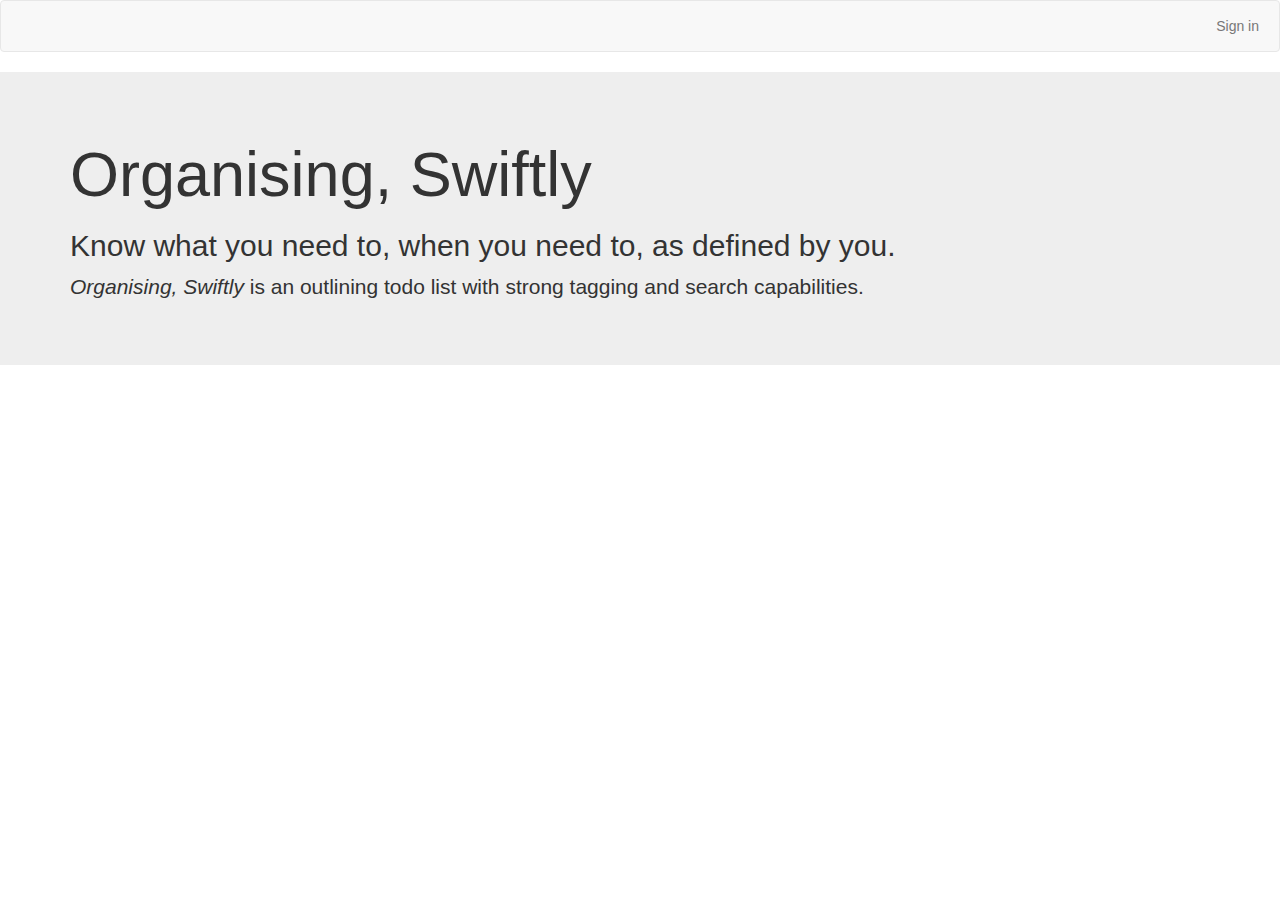
<file: index.html>
<!DOCTYPE html>
<html lang="en">
<head>
  <meta charset="UTF-8">
  <link rel="stylesheet" href="style.css" media="all">
  <link rel="stylesheet" href="bootstrap/css/bootstrap.css" media="all">
  <title></title>
</head>
<body>
  <div class="navbar navbar-default">
    <ul class="nav navbar-nav navbar-right">
      <li class="corner"><a href="./sign-in.html">Sign in</a></li>
    </ul>
  </div>
  <div class="jumbotron">
    <div class="container">
      <h1>Organising, Swiftly</h1>
      <h2>Know what you need to, when you need to, as defined by you.</h2>
      <p><em>Organising, Swiftly</em> is an outlining todo list with strong tagging and search capabilities.</p>
    </div>
  </div>
</body>
</html>
</file>
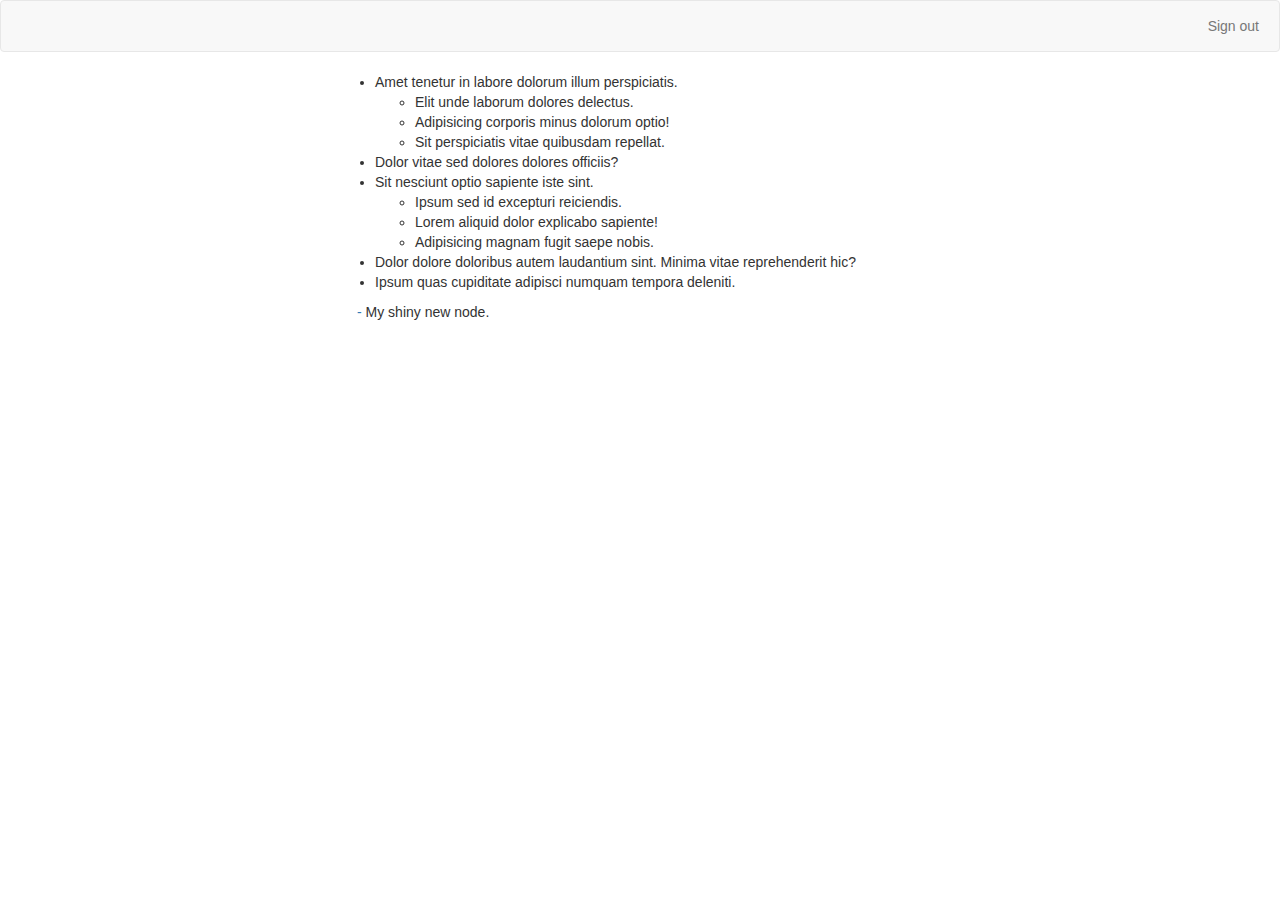
<file: add-new.html>
<!DOCTYPE html>
<html lang="en">
<head>
  <meta charset="UTF-8">
  <link rel="stylesheet" href="style.css" media="all">
  <link rel="stylesheet" href="bootstrap/css/bootstrap.css" media="all">
  <title></title>
</head>
<body>
  <div class="navbar navbar-default">
    <ul class="nav navbar-nav navbar-right">
      <li style="padding-right: 20px"><a href="./index.html">Sign out</a></li>
    </ul>
  </div>
  <div class="container-fluid">
    <div class="row">
      <div class="col-md-3"></div>
      <div class="col-md-6">
        <ul>
          <li>
            Amet tenetur in labore dolorum illum perspiciatis.
            <ul>
              <li>
                Elit unde laborum dolores delectus.
              </li>
              <li>
                Adipisicing corporis minus dolorum optio!
              </li>
              <li>
                Sit perspiciatis vitae quibusdam repellat.
              </li>
            </ul>
          </li>
          <li>
            Dolor vitae sed dolores dolores officiis?
          </li>
          <li>
            Sit nesciunt optio sapiente iste sint.
            <ul>
              <li>
                Ipsum sed id excepturi reiciendis.
              </li>
              <li>
                Lorem aliquid dolor explicabo sapiente!
              </li>
              <li>
                Adipisicing magnam fugit saepe nobis.
              </li>
            </ul>
          </li>
          <li>
            Dolor dolore doloribus autem laudantium sint. Minima vitae reprehenderit hic?
          </li>
          <li>
            Ipsum quas cupiditate adipisci numquam tempora deleniti.
          </li>
        </ul>
        <a style="padding-left: 22px;" href="./show-list.html">-</a> My shiny new node.
      </div>
      <div class="col-md-3"></div>
    </div>
  </div>
</body>
</html>
</file>
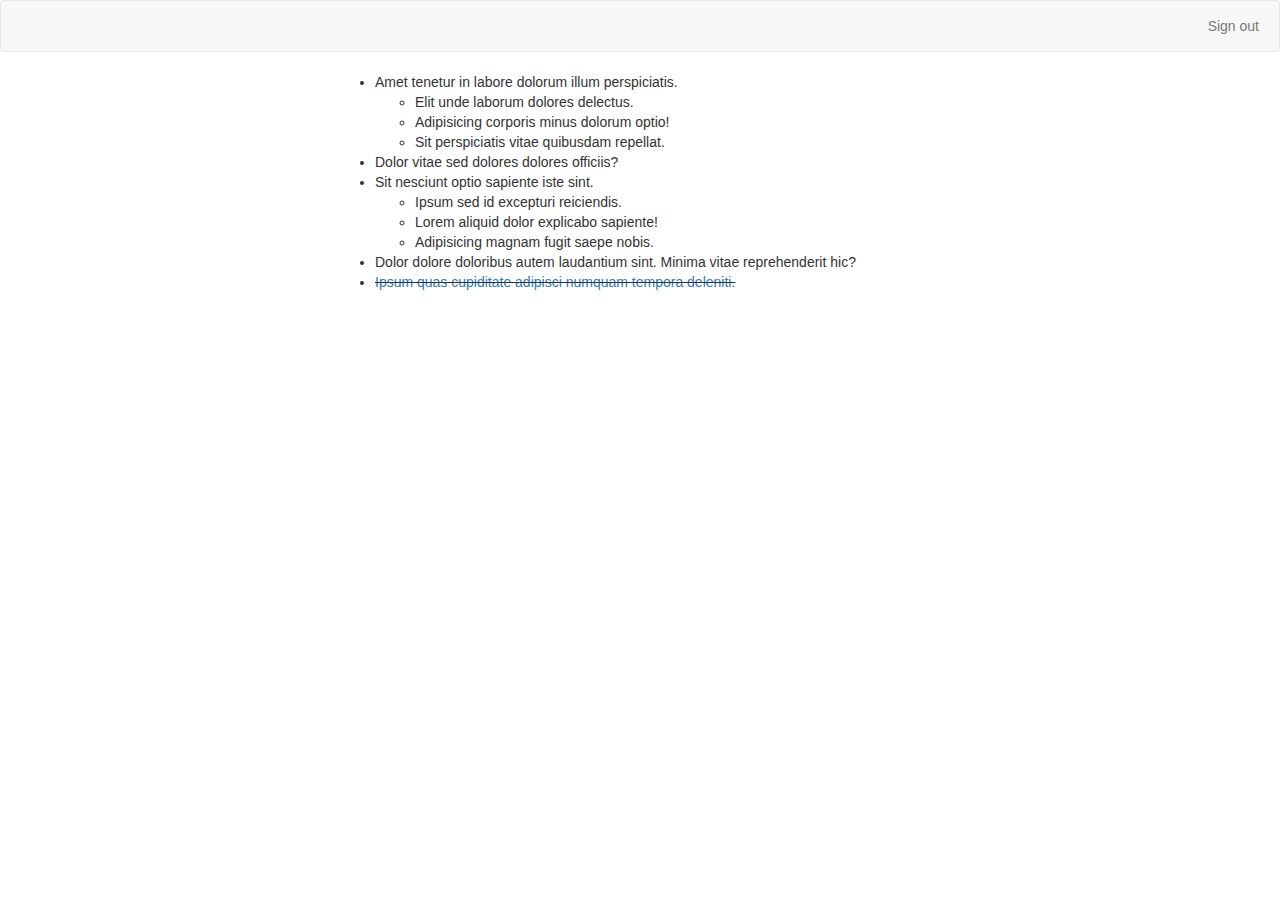
<file: complete.html>
<!DOCTYPE html>
<html lang="en">
<head>
  <meta charset="UTF-8">
  <link rel="stylesheet" href="style.css" media="all">
  <link rel="stylesheet" href="bootstrap/css/bootstrap.css" media="all">
  <title></title>
</head>
<body>
  <div class="navbar navbar-default">
    <ul class="nav navbar-nav navbar-right">
      <li style="padding-right: 20px"><a href="./index.html">Sign out</a></li>
    </ul>
  </div>
  <div class="container-fluid">
    <div class="row">
      <div class="col-md-3"></div>
      <div class="col-md-6">
        <ul>
          <li>
            Amet tenetur in labore dolorum illum perspiciatis.
            <ul>
              <li>
                Elit unde laborum dolores delectus.
              </li>
              <li>
                Adipisicing corporis minus dolorum optio!
              </li>
              <li>
                Sit perspiciatis vitae quibusdam repellat.
              </li>
            </ul>
          </li>
          <li>
            Dolor vitae sed dolores dolores officiis?
          </li>
          <li>
            Sit nesciunt optio sapiente iste sint.
            <ul>
              <li>
                Ipsum sed id excepturi reiciendis.
              </li>
              <li>
                Lorem aliquid dolor explicabo sapiente!
              </li>
              <li>
                Adipisicing magnam fugit saepe nobis.
              </li>
            </ul>
          </li>
          <li>
            Dolor dolore doloribus autem laudantium sint. Minima vitae reprehenderit hic?
          </li>
          <li class="completed">
            <a href="./show-list.html">Ipsum quas cupiditate adipisci numquam tempora deleniti.</a>
          </li>
        </ul>
      </div>
      <div class="col-md-3"></div>
    </div>
  </div>
</body>
</html>
</file>
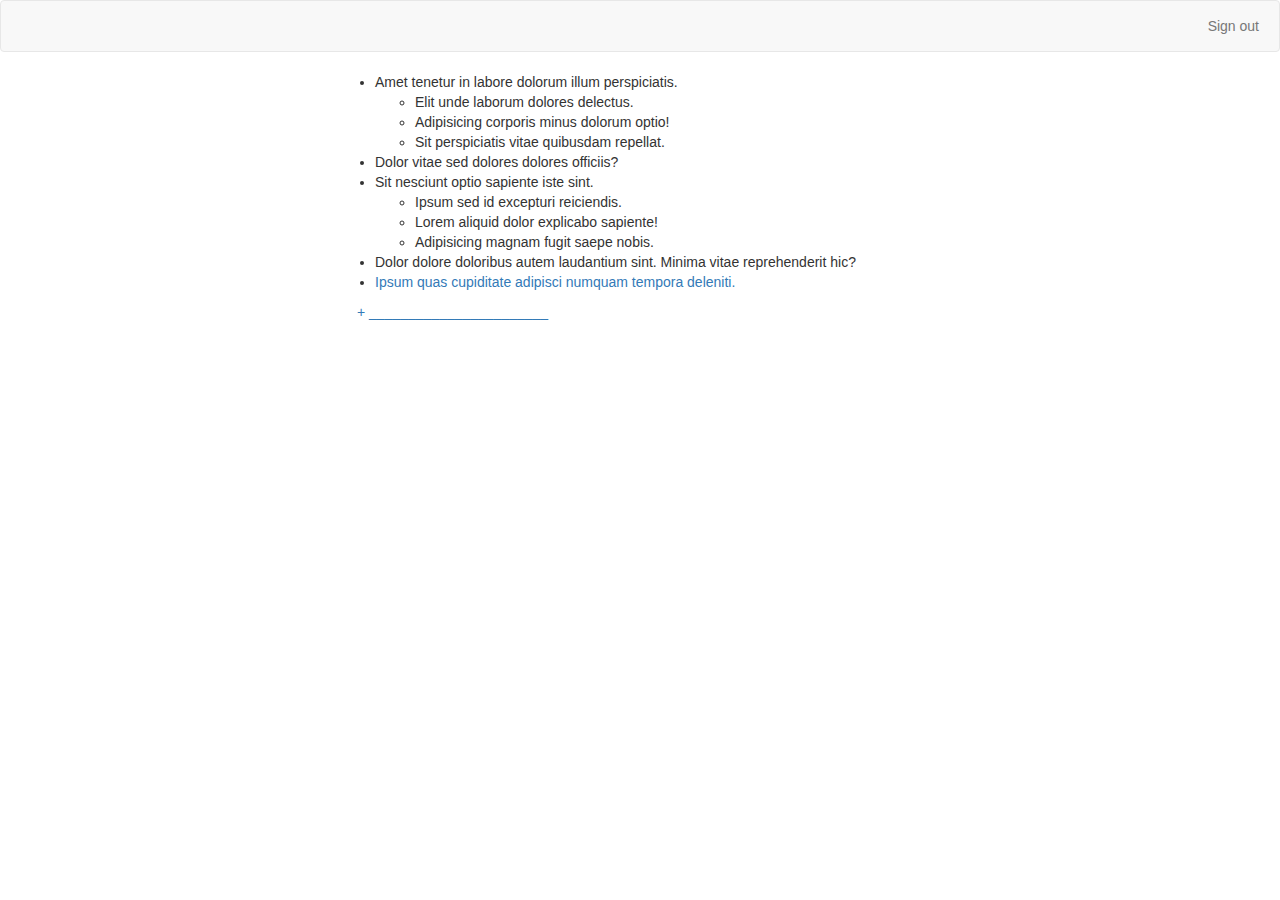
<file: show-list.html>
<!DOCTYPE html>
<html lang="en">
<head>
  <meta charset="UTF-8">
  <link rel="stylesheet" href="style.css" media="all">
  <link rel="stylesheet" href="bootstrap/css/bootstrap.css" media="all">
  <title></title>
</head>
<body>
  <div class="navbar navbar-default">
    <ul class="nav navbar-nav navbar-right">
      <li style="padding-right: 20px"><a href="./index.html">Sign out</a></li>
    </ul>
  </div>
  <div class="container-fluid">
    <div class="row">
      <div class="col-md-3"></div>
      <div class="col-md-6">
        <ul>
          <li>
            Amet tenetur in labore dolorum illum perspiciatis.
            <ul>
              <li>
                Elit unde laborum dolores delectus.
              </li>
              <li>
                Adipisicing corporis minus dolorum optio!
              </li>
              <li>
                Sit perspiciatis vitae quibusdam repellat.
              </li>
            </ul>
          </li>
          <li>
            Dolor vitae sed dolores dolores officiis?
          </li>
          <li>
            Sit nesciunt optio sapiente iste sint.
            <ul>
              <li>
                Ipsum sed id excepturi reiciendis.
              </li>
              <li>
                Lorem aliquid dolor explicabo sapiente!
              </li>
              <li>
                Adipisicing magnam fugit saepe nobis.
              </li>
            </ul>
          </li>
          <li>
            Dolor dolore doloribus autem laudantium sint. Minima vitae reprehenderit hic?
          </li>
          <li>
            <a href="./complete.html">Ipsum quas cupiditate adipisci numquam tempora deleniti.</a>
          </li>
        </ul>
        <a style="padding-left: 22px;" href="./add-new.html">
          + _______________________
        </a>
      </div>
      <div class="col-md-3"></div>
    </div>
  </div>
</body>
</html>
</file>
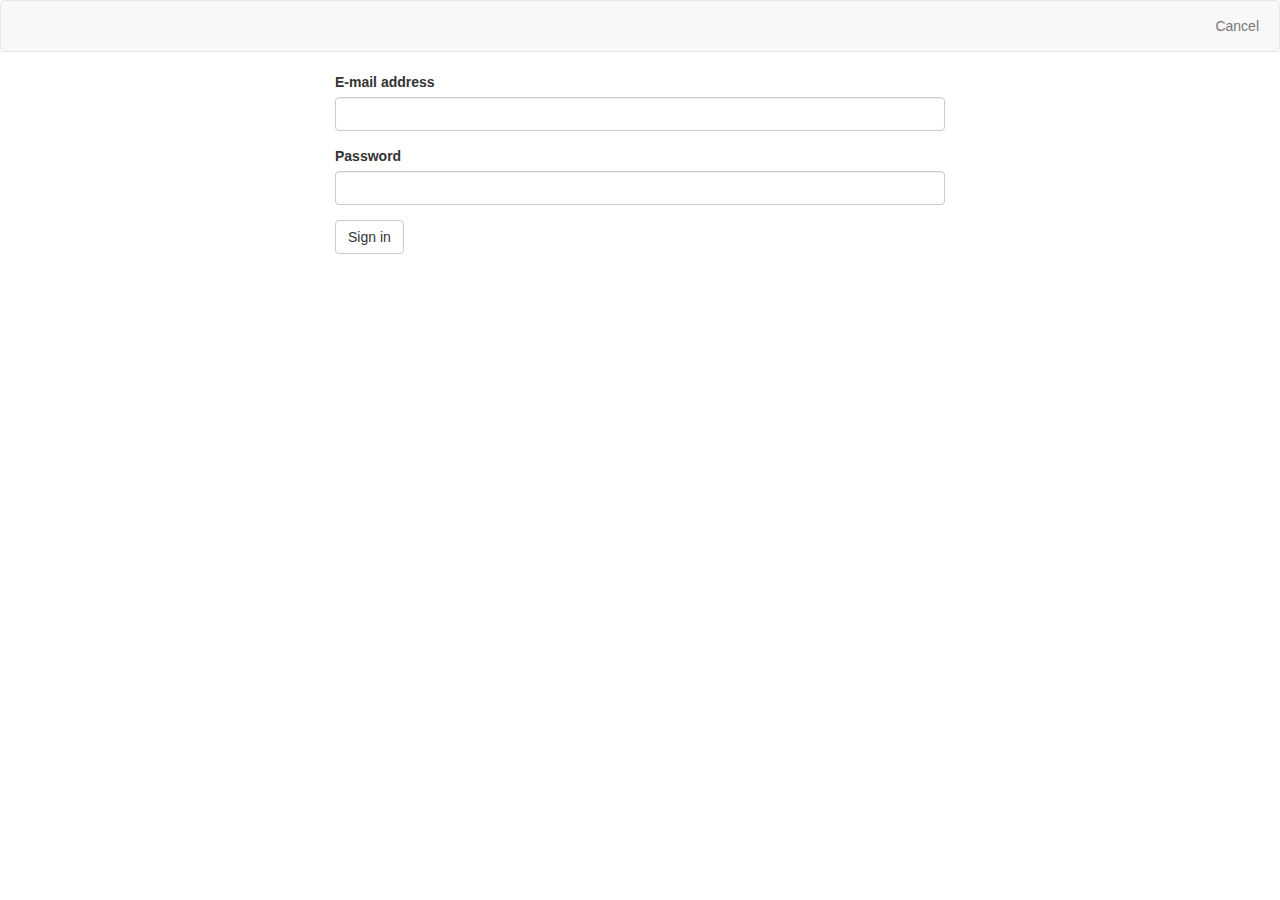
<file: sign-in.html>
<!DOCTYPE html>
<html lang="en">
<head>
  <meta charset="UTF-8">
  <link rel="stylesheet" href="style.css" media="all">
  <link rel="stylesheet" href="bootstrap/css/bootstrap.css" media="all">
  <title></title>
</head>
<body>
  <div class="navbar navbar-default">
    <ul class="nav navbar-nav navbar-right">
      <li style="padding-right: 20px"><a href="./index.html">Cancel</a></li>
    </ul>
  </div>
  <div class="container-fluid">
    <div class="row">
      <div class="col-md-3"></div>
      <form class=col-md-6>
        <div class="form-group">
          <label>E-mail address</label>
          <input class="form-control" type="email">
        </div>
        <div class="form-group">
          <label>Password</label>
          <input class="form-control" type="password">
        </div>
        <a class="btn btn-default" href="./show-list.html">Sign in</a>
      </form>
      <div class="col-md-3"></div>
    </div>
  </div>
</body>
</html>
</file>
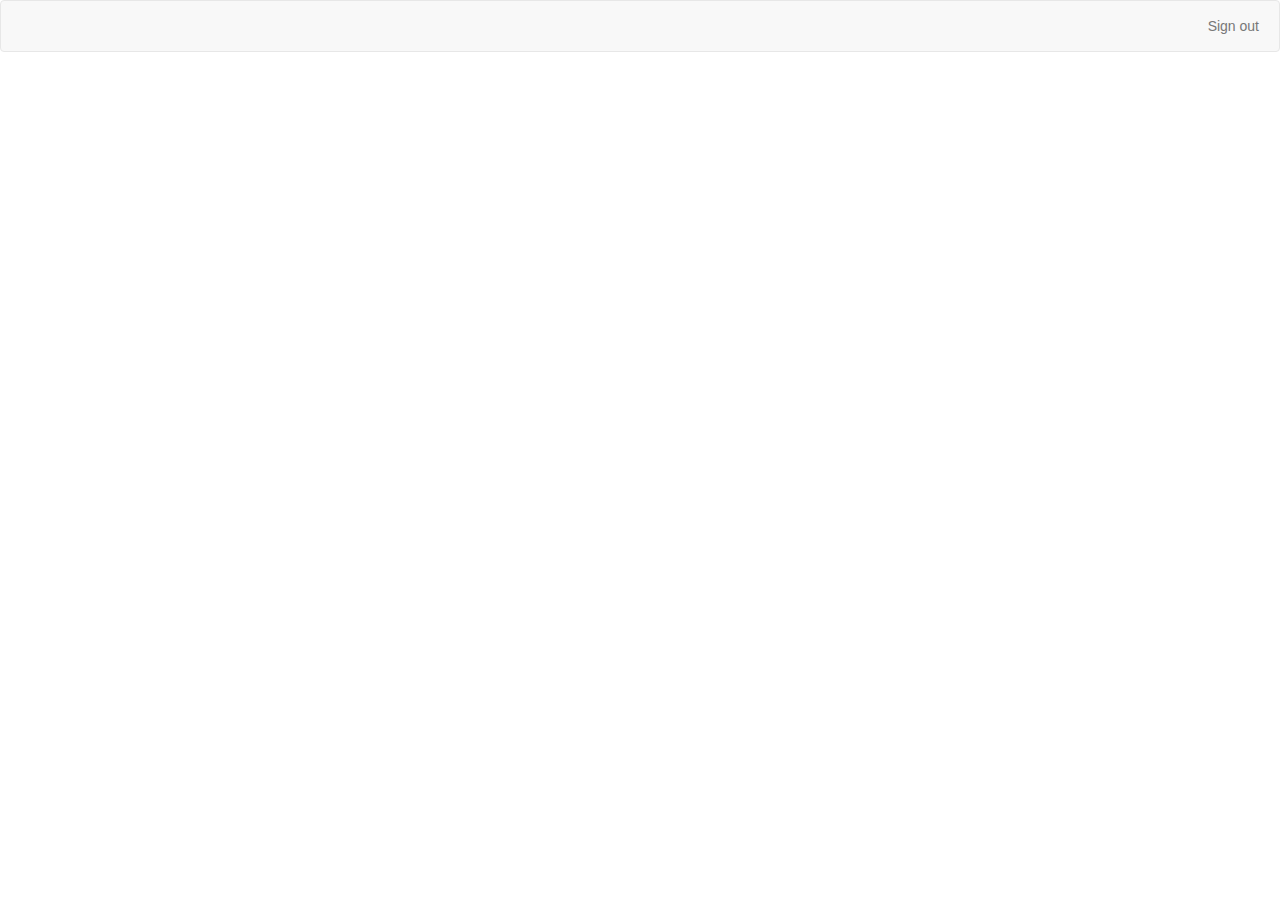
<file: template.html>
<!DOCTYPE html>
<html lang="en">
<head>
  <meta charset="UTF-8">
  <link rel="stylesheet" href="style.css" media="all">
  <link rel="stylesheet" href="bootstrap/css/bootstrap.css" media="all">
  <title></title>
</head>
<body>
  <div class="navbar navbar-default">
    <ul class="nav navbar-nav navbar-right">
      <li style="padding-right: 20px"><a href="./index.html">Sign out</a></li>
    </ul>
  </div>
  <div class="container-fluid">
    <div class="row">
      <div class="col-md-3"></div>
      <div class="col-md-6">
        <!-- content here -->
      </div>
      <div class="col-md-3"></div>
    </div>
  </div>
</body>
</html>
</file>
<file: style.css>
li.corner {
  padding: 0 20px;
}

li.completed {
  text-decoration: line-through;
}
</file>
